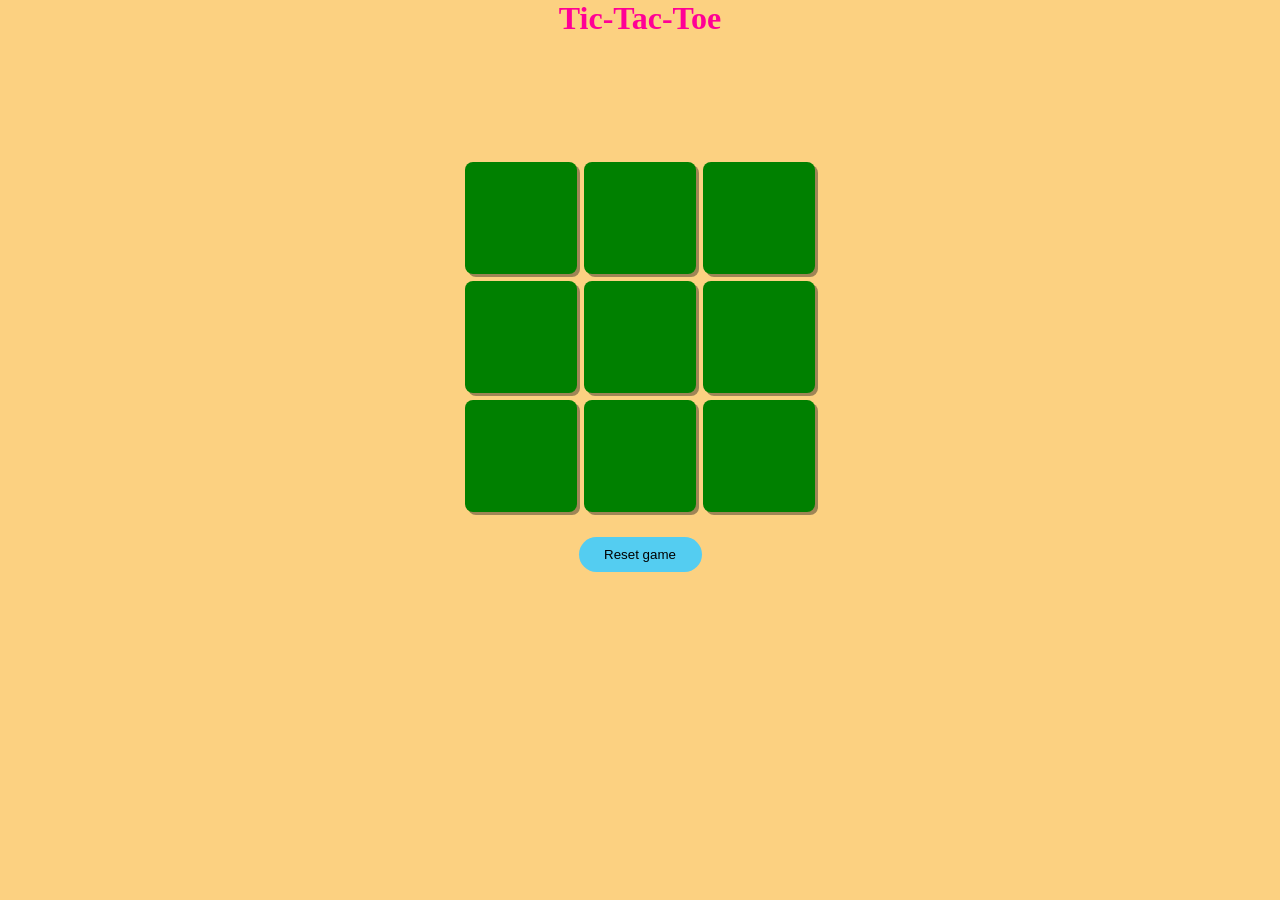
<file: index.html>
<!DOCTYPE html>
<html lang="en">
<head>
    <meta charset="UTF-8">
    <meta name="viewport" content="width=device-width, initial-scale=1.0">
    <title>Tic-Tac-Toe</title>
    <link rel="stylesheet" href="style.css">
</head>
<body>
    <h1 id="h1Text">Tic-Tac-Toe</h1>
    <p id="msg">Winner</p>
    <div class="mainbox">
    
    <button id="btn1">Start New Game</button>
    </div>
 <div class="box2">
    <div class="gamebox">
        <button class="btnbox"></button>
        <button class="btnbox"></button>
        <button class="btnbox"></button>
        <button class="btnbox"></button>
        <button class="btnbox"></button>
        <button class="btnbox"></button>
        <button class="btnbox"></button>
        <button class="btnbox"></button>
        <button class="btnbox"></button>
    </div></div>
    <div class="mainbox">
    <button id="btn2">Reset game</button>
</div>
    <script src="script.js"></script>
</body>
</html>
</file>
<file: style.css>
*{
    margin: 0%;
    padding: 0%;
}

#h1Text{
    color: #ff0095;
    text-align: center;
}

#btn1{
    margin: 3px;
    width: 123px;
    height: 35px;
    border: none;
    background-color:rgb(84, 205, 241);
    color: rgb(0, 0, 0);
    border-radius: 50px;
    margin-bottom: 25px;
    visibility: hidden;
}

#btn1:hover{
    margin: 3px;
    width: 123px;
    height: 35px;
    border: none;
    background-color:rgb(248, 163, 4);
    color: rgb(0, 0, 0);
    border-radius: 50px;
    margin-bottom: 25px;
}

.mainbox{
    display: flex;
    justify-content: center;
}

.gamebox{
    width: 350px;
    height: 350px;
    display: flex;
    flex-wrap: wrap;
    gap: 7px;

}
.box2{
    display: flex;
    justify-content: center;
}

.btnbox{
    width: 32%;
    height: 32%;
    font-size: 48px;
    color: orange;
    background-color: green;
    border: none;
    border-radius: 8px;
    box-shadow: 3px 3px hsla(0, 4%, 11%, 0.418);

}

body{
    background-color: rgb(252, 209, 129);
}

#btn2{
    margin: 3px;
    width: 123px;
    height: 35px;
    border: none;
    background-color:rgb(84, 205, 241);
    color: rgb(0, 0, 0);
    border-radius: 50px;
    margin-top: 25px;
}

#btn2:hover{
    margin: 3px;
    width: 123px;
    height: 35px;
    border: none;
    background-color:rgb(248, 163, 4);
    color: rgb(0, 0, 0);
    border-radius: 50px;
    margin-top: 25px;
}

#msg{
    color: #3ab600;
    font-size: 6vmin;
    visibility: hidden;
}
</file>
